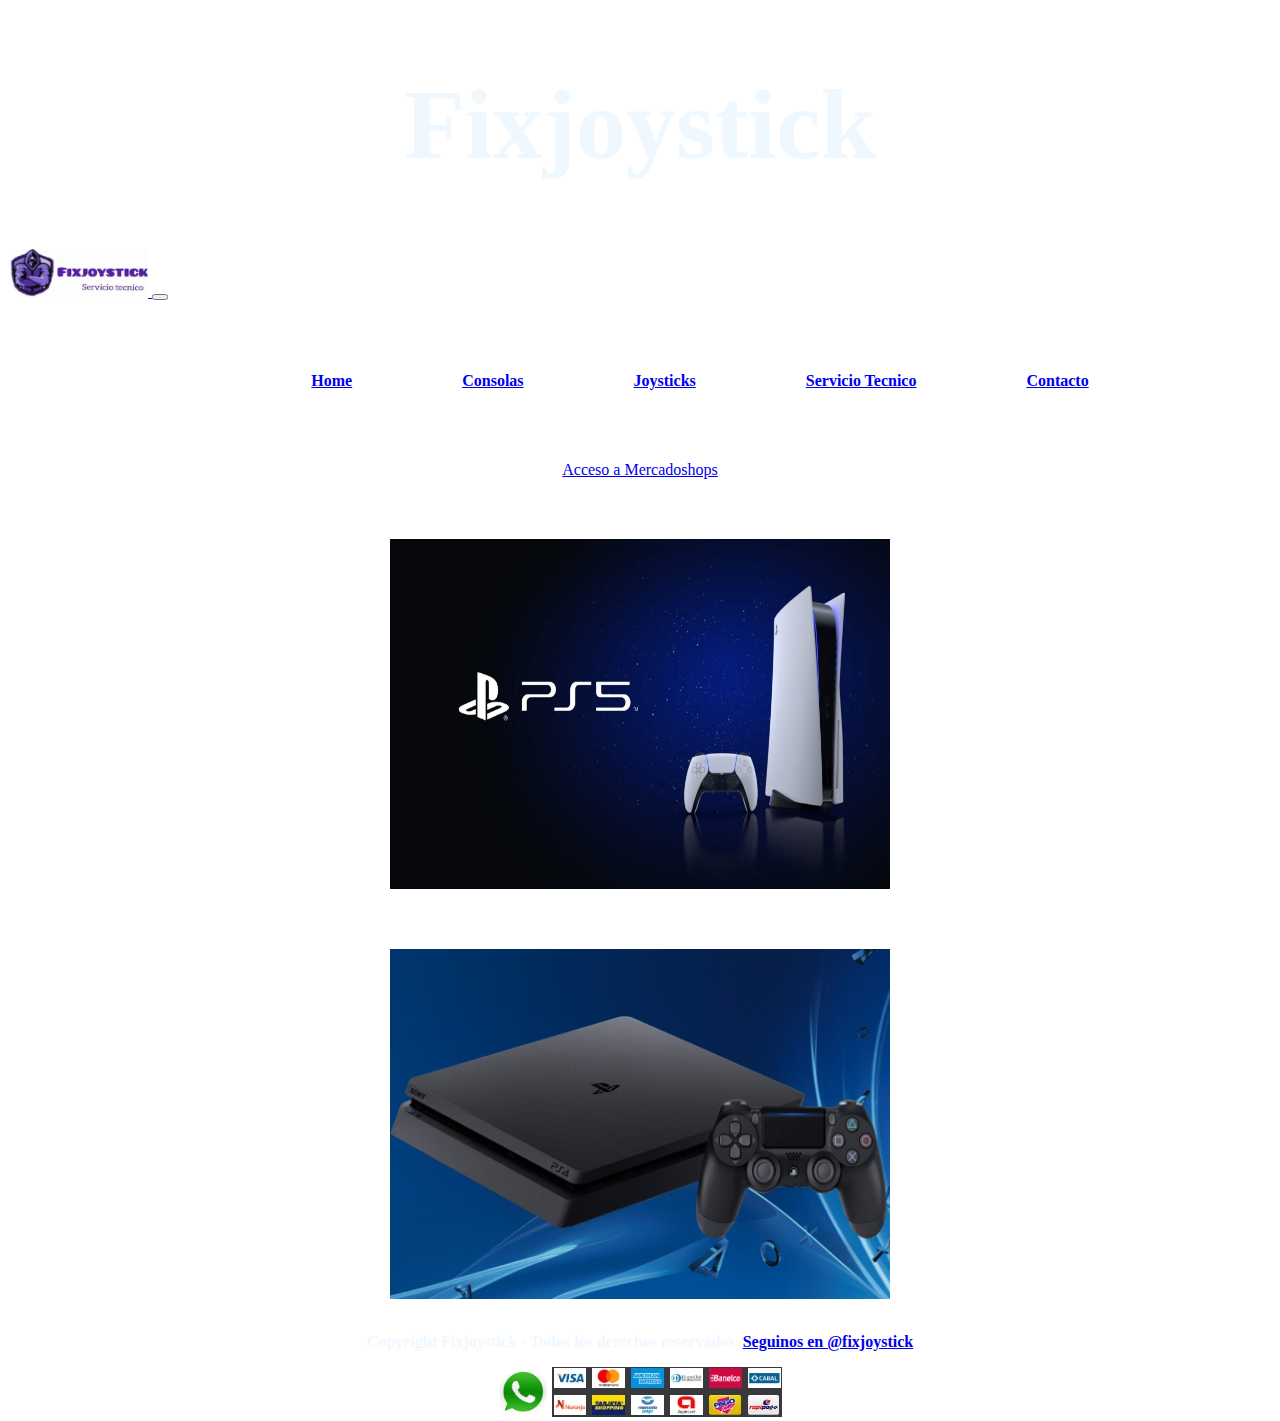
<file: paginas/consolas.html>
<!DOCTYPE html>
<html lang="en">
<head>
    <meta charset="UTF-8">
    <meta http-equiv="X-UA-Compatible" content="IE=edge">
    <meta name="viewport" content="width=device-width, initial-scale=1.0">
    <meta name="description" content="servicio tecnico y venta de joysticks y consolas">
    <meta name="keywords" content="joysticks, consolas, servicio tecnico, video juegos, ps4,
    ps5, xbox, switch">
    <link rel="stylesheet" href="../estilo.css"/>
    <link href="https://cdn.jsdelivr.net/npm/bootstrap@5.2.0-beta1/dist/css/bootstrap.min.css" rel="stylesheet" integrity="sha384-0evHe/X+R7YkIZDRvuzKMRqM+OrBnVFBL6DOitfPri4tjfHxaWutUpFmBp4vmVor" crossorigin="anonymous">
    <title>Consolas - Fixjoystick</title>
</head>
<body class="p-3 mb-2 bg-warning text-dark">
    <h1 class="titulo">Fixjoystick</h1>
    <nav class="navbar navbar-expand-lg bg-transparent">
        <div class="container-fluid">
          <a class="navbar-brand" href="../index.html">
            <img src="../imagenes.html/brand.jpeg" alt="" width="140" height="48">
          </a>
          <button class="navbar-toggler" type="button" data-bs-toggle="collapse" data-bs-target="#navbarSupportedContent" 
          aria-controls="navbarSupportedContent" aria-expanded="false" aria-label="Toggle navigation">
            <span class="navbar-toggler-icon"></span>
          </button>
          <div class="collapse navbar-collapse" id="navbarSupportedContent">
            <ul class="navbar-nav me-auto mb-2 mb-lg-0">
              <li class="nav-item">
                <a class="nav-link active" aria-current="page" href="../index.html">Home</a>
              </li>
              <li class="nav-item">
                <a class="nav-link" href="./consolas.html">Consolas</a>
              </li>
              <li class="nav-item">
                <a class="nav-link" href="./joysticks.html">Joysticks</a>
              </li>
              <li class="nav-item">
                <a class="nav-link" href="./serviciotecnico.html">Servicio Tecnico</a>
              </li>
              <li class="nav-item">
                <a class="nav-link" href="./contacto.html">Contacto</a>
              </li>   
            </ul>
          </div>
        </div>
      </nav>
    <div class="mercadoshops"><a href="https://fixjoystick.mercadoshops.com.ar/">Acceso a Mercadoshops</a></div>
<img src="../imagenes.html/imagenps5.jpg"  class="img-fluid" alt="Ps5"/>
<img src="../imagenes.html/ps4.jpg" class="img-fluid" widht="180" height="180" alt="Ps4"/>
<br>
<footer>
  <p>Copyright Fixjoystick - Todos los derechos reservados /<a href="https://www.instagram.com/fixjoystick/?hl=es">Seguinos en @fixjoystick</a>
  </p><a href="https://api.whatsapp.com/message/NCKVI7XJT4GWJ1?autoload=1&app_absent=0"><img class="wsp" src="../imagenes.html/iconowahtsap.webp" alt="wp"></a>
  <img class="pagos" src="../imagenes.html/medios de pago.jpg" alt="Pagos">
    </footer>

    <script src="https://cdn.jsdelivr.net/npm/bootstrap@5.2.0-beta1/dist/js/bootstrap.bundle.min.js" integrity="sha384-pprn3073KE6tl6bjs2QrFaJGz5/SUsLqktiwsUTF55Jfv3qYSDhgCecCxMW52nD2" crossorigin="anonymous"></script>
</body>
</html>
</file>
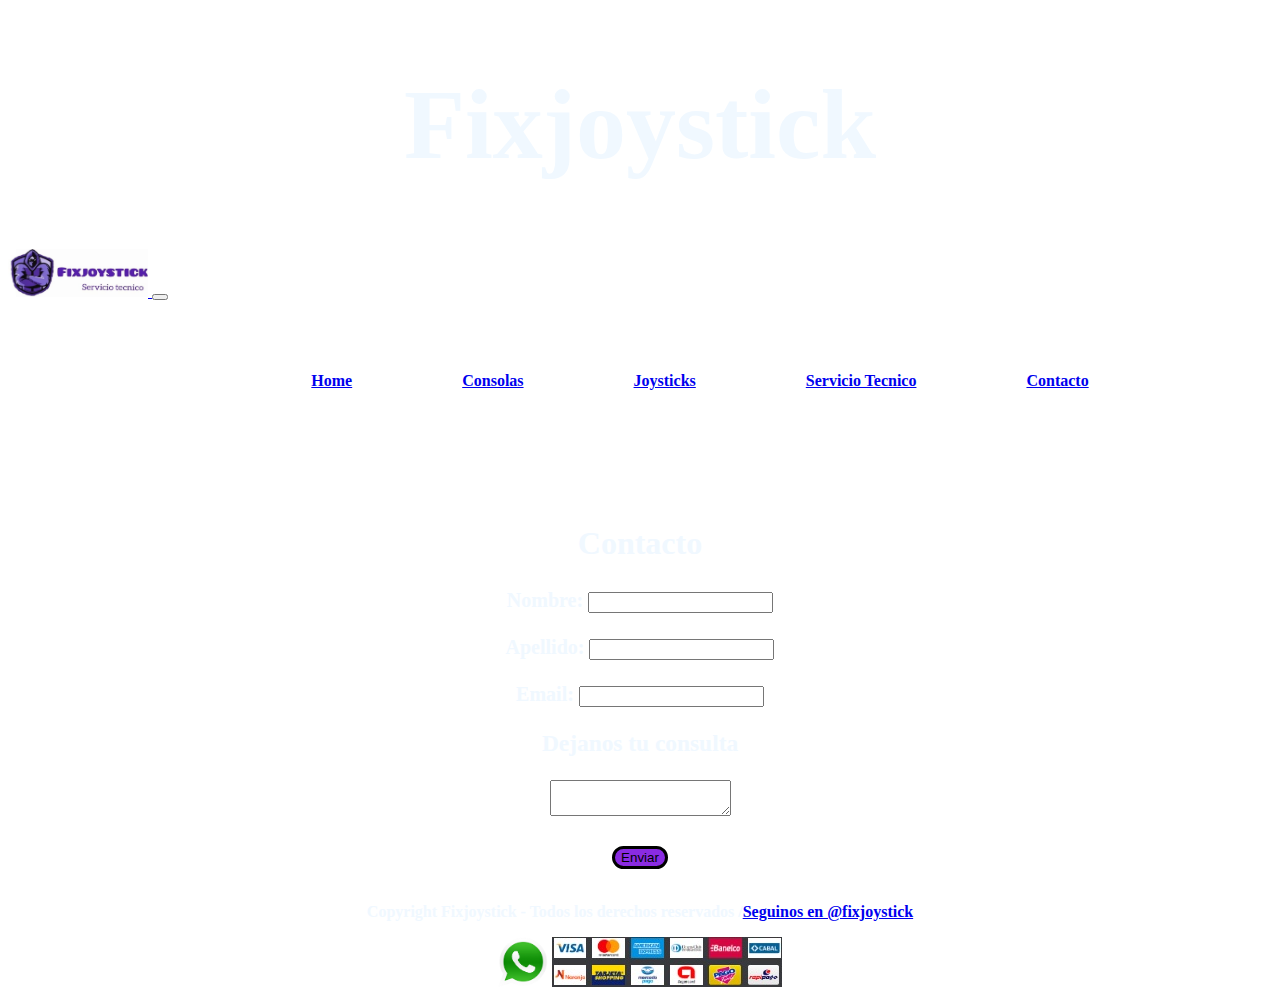
<file: paginas/contacto.html>
<!DOCTYPE html>
<html lang="en">
<head>
    <meta charset="UTF-8">
    <meta http-equiv="X-UA-Compatible" content="IE=edge">
    <meta name="viewport" content="width=device-width, initial-scale=1.0">
    <meta name="description" content="servicio tecnico y venta de joysticks y consolas">
    <meta name="keywords" content="joysticks, consolas, servicio tecnico, video juegos, ps4,
    ps5, xbox, switch">
    <link rel="stylesheet" href="../estilo.css"/>
    <link href="https://cdn.jsdelivr.net/npm/bootstrap@5.2.0-beta1/dist/css/bootstrap.min.css" rel="stylesheet" integrity="sha384-0evHe/X+R7YkIZDRvuzKMRqM+OrBnVFBL6DOitfPri4tjfHxaWutUpFmBp4vmVor" crossorigin="anonymous">
    <title>Contacto - Fixjoystick</title>
</head>
<body class="p-3 mb-2 bg-warning text-dark">
    <header>
    <h1 class="titulo">Fixjoystick</h1>
</header>
<nav class="navbar navbar-expand-lg bg-transparent">
    <div class="container-fluid">
      <a class="navbar-brand" href="../index.html">
        <img src="../imagenes.html/brand.jpeg" alt="" width="140" height="48">
      </a>
      <button class="navbar-toggler" type="button" data-bs-toggle="collapse" data-bs-target="#navbarSupportedContent" 
      aria-controls="navbarSupportedContent" aria-expanded="false" aria-label="Toggle navigation">
        <span class="navbar-toggler-icon"></span>
      </button>
      <div class="collapse navbar-collapse" id="navbarSupportedContent">
        <ul class="navbar-nav me-auto mb-2 mb-lg-0">
          <li class="nav-item">
            <a class="nav-link active" aria-current="page" href="../index.html">Home</a>
          </li>
          <li class="nav-item">
            <a class="nav-link" href="./consolas.html">Consolas</a>
          </li>
          <li class="nav-item">
            <a class="nav-link" href="./joysticks.html">Joysticks</a>
          </li>
          <li class="nav-item">
            <a class="nav-link" href="./serviciotecnico.html">Servicio Tecnico</a>
          </li>
          <li class="nav-item">
            <a class="nav-link" href="./contacto.html">Contacto</a>
          </li>   
        </ul>
      </div>
    </div>
  </nav>
    <form>
        <h2>Contacto</h2>
        <label for="Nombre">Nombre:</label>
        <input type="text"name="nombre"id="nombre" class="rounded-pill">
        <br></br>
        <label for="Apellido">Apellido:</label>
        <input type="text"name="Apellido"id="Apellido" class="rounded-pill">
        <br></br>
        <label for="Email">Email:</label>
        <input type="text"name="Email"id="Email" class="rounded-pill">
        <h3>Dejanos tu consulta</h3>
        <textarea></textarea>
        <br></br>
        <input class="boton1" type="submit" value="Enviar"/>          
    </form>
    <br>
    <footer>
        <p>Copyright Fixjoystick - Todos los derechos reservados /<a href="https://www.instagram.com/fixjoystick/?hl=es">Seguinos en @fixjoystick</a>
        </p><a href="https://api.whatsapp.com/message/NCKVI7XJT4GWJ1?autoload=1&app_absent=0"><img class="wsp" src="../imagenes.html/iconowahtsap.webp" alt="wp"></a>
            <img class="pagos" src="../imagenes.html/medios de pago.jpg" alt="Pagos">
        </footer>
   
        <script src="https://cdn.jsdelivr.net/npm/bootstrap@5.2.0-beta1/dist/js/bootstrap.bundle.min.js" integrity="sha384-pprn3073KE6tl6bjs2QrFaJGz5/SUsLqktiwsUTF55Jfv3qYSDhgCecCxMW52nD2" crossorigin="anonymous"></script>
</body>
</html>
</file>
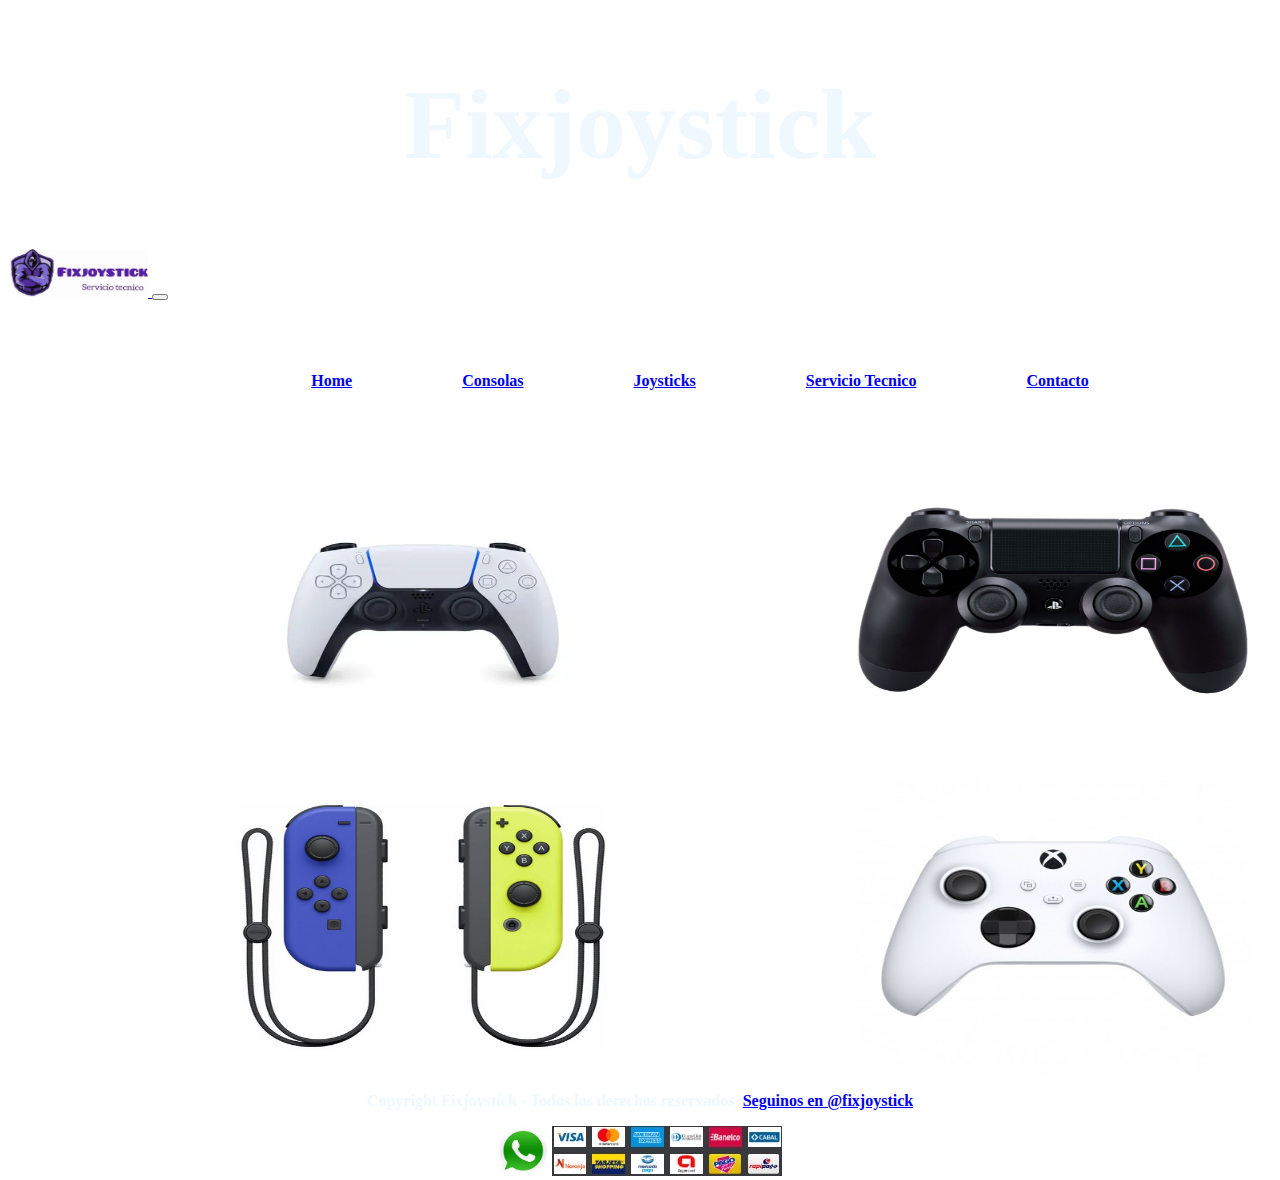
<file: paginas/joysticks.html>
<!DOCTYPE html>
<html lang="en">
<head>
    <meta charset="UTF-8">
    <meta http-equiv="X-UA-Compatible" content="IE=edge">
    <meta name="viewport" content="width=device-width, initial-scale=1.0">
    <meta name="description" content="servicio tecnico y venta de joysticks y consolas">
    <meta name="keywords" content="joysticks, consolas, servicio tecnico, video juegos, ps4,
    ps5, xbox, switch">
    <link rel="stylesheet" href="../estilo.css"/>
    <link href="https://cdn.jsdelivr.net/npm/bootstrap@5.2.0-beta1/dist/css/bootstrap.min.css" rel="stylesheet" integrity="sha384-0evHe/X+R7YkIZDRvuzKMRqM+OrBnVFBL6DOitfPri4tjfHxaWutUpFmBp4vmVor" crossorigin="anonymous">
    <title>Joysticks - Fixjoystick</title>
</head>
<body class="p-3 mb-2 bg-warning text-dark">
    <h1 class="titulo">Fixjoystick</h1>
    <nav class="navbar navbar-expand-lg bg-transparent">
        <div class="container-fluid">
          <a class="navbar-brand" href="../index.html">
            <img src="../imagenes.html/brand.jpeg" alt="" width="140" height="48">
          </a>
          <button class="navbar-toggler" type="button" data-bs-toggle="collapse" data-bs-target="#navbarSupportedContent" 
          aria-controls="navbarSupportedContent" aria-expanded="false" aria-label="Toggle navigation">
            <span class="navbar-toggler-icon"></span>
          </button>
          <div class="collapse navbar-collapse" id="navbarSupportedContent">
            <ul class="navbar-nav me-auto mb-2 mb-lg-0">
              <li class="nav-item">
                <a class="nav-link active" aria-current="page" href="../index.html">Home</a>
              </li>
              <li class="nav-item">
                <a class="nav-link" href="./consolas.html">Consolas</a>
              </li>
              <li class="nav-item">
                <a class="nav-link" href="./joysticks.html">Joysticks</a>
              </li>
              <li class="nav-item">
                <a class="nav-link" href="./serviciotecnico.html">Servicio Tecnico</a>
              </li>
              <li class="nav-item">
                <a class="nav-link" href="./contacto.html">Contacto</a>
              </li>   
            </ul>
          </div>
        </div>
      </nav>
              <div class="divpadre"> 
    <img class="joys" src="../imagenes.html/joyps5.webp">
    <img class="joys" src="../imagenes.html/joyps4.jpg">
    <img class="joys" src="../imagenes.html/joyswitch.jpg">
    <img class="joys" src="../imagenes.html/joyxbox.jpg">
              </div>
    <footer>
        <p>Copyright Fixjoystick - Todos los derechos reservados /<a href="https://www.instagram.com/fixjoystick/?hl=es">Seguinos en @fixjoystick</a>
        </p><a href="https://api.whatsapp.com/message/NCKVI7XJT4GWJ1?autoload=1&app_absent=0"><img class="wsp" src="../imagenes.html/iconowahtsap.webp" alt="wp"></a>
            <img src="../imagenes.html/medios de pago.jpg" alt="Pagos"></div>
        </footer>

        <script src="https://cdn.jsdelivr.net/npm/bootstrap@5.2.0-beta1/dist/js/bootstrap.bundle.min.js" integrity="sha384-pprn3073KE6tl6bjs2QrFaJGz5/SUsLqktiwsUTF55Jfv3qYSDhgCecCxMW52nD2" crossorigin="anonymous"></script>
</body>
</html>
</file>
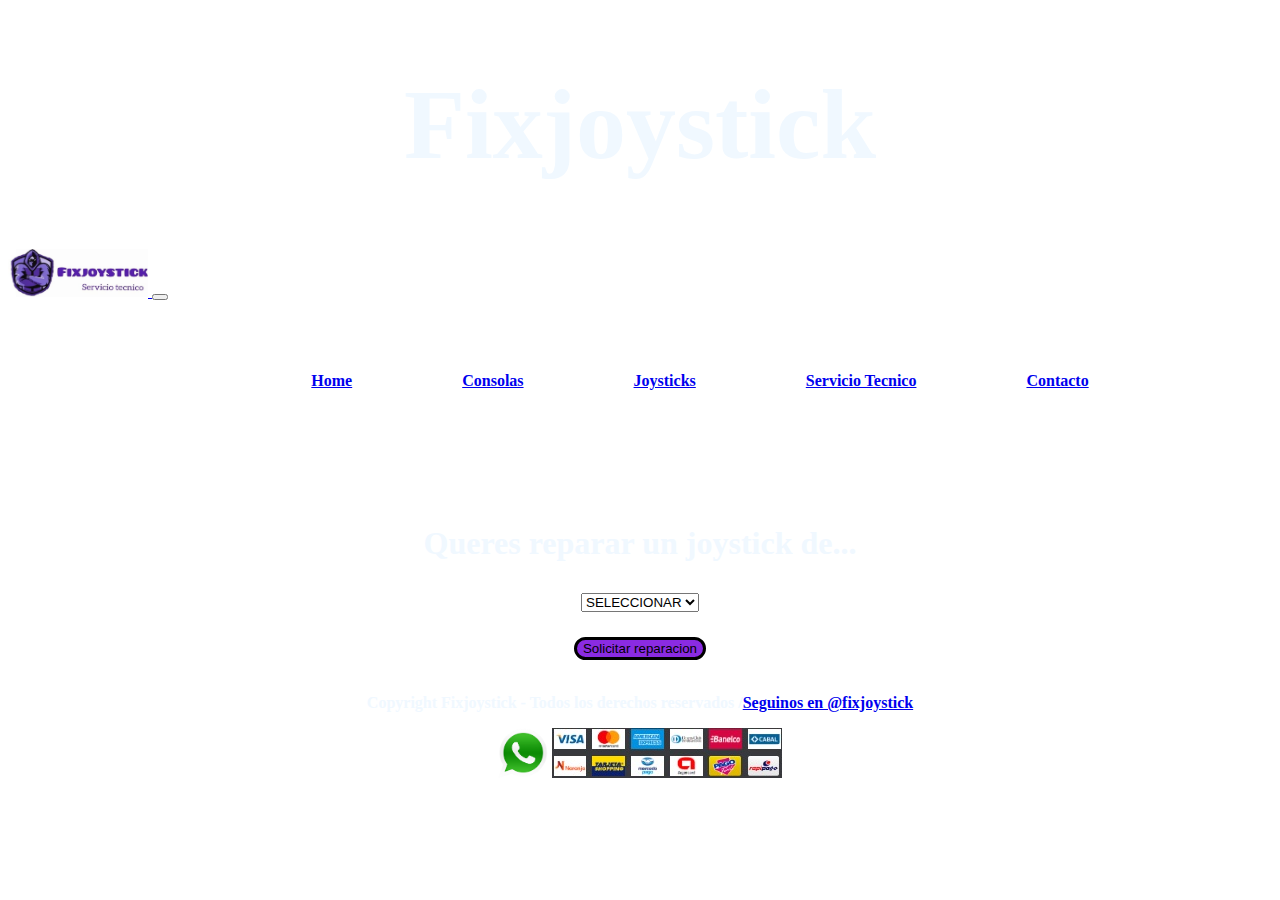
<file: paginas/serviciotecnico.html>
<!DOCTYPE html>
<html lang="en">
<head>
    <meta charset="UTF-8">
    <meta http-equiv="X-UA-Compatible" content="IE=edge">
    <meta name="viewport" content="width=device-width, initial-scale=1.0">
    <meta name="description" content="servicio tecnico y venta de joysticks y consolas">
    <meta name="keywords" content="joysticks, consolas, servicio tecnico, video juegos, ps4,
    ps5, xbox, switch">
    <link rel="stylesheet" href="../estilo.css"/>
    <link href="https://cdn.jsdelivr.net/npm/bootstrap@5.2.0-beta1/dist/css/bootstrap.min.css" rel="stylesheet" integrity="sha384-0evHe/X+R7YkIZDRvuzKMRqM+OrBnVFBL6DOitfPri4tjfHxaWutUpFmBp4vmVor" crossorigin="anonymous">
    <title>Servicio Tecnico - Fixjoystick</title>
</head>
<body class="p-3 mb-2 bg-warning text-dark">
    <h1 class="titulo">Fixjoystick</h1>
    <nav class="navbar navbar-expand-lg bg-transparent">
        <div class="container-fluid">
          <a class="navbar-brand" href="../index.html">
            <img src="../imagenes.html/brand.jpeg" alt="" width="140" height="48">
          </a>
          <button class="navbar-toggler" type="button" data-bs-toggle="collapse" data-bs-target="#navbarSupportedContent" 
          aria-controls="navbarSupportedContent" aria-expanded="false" aria-label="Toggle navigation">
            <span class="navbar-toggler-icon"></span>
          </button>
          <div class="collapse navbar-collapse" id="navbarSupportedContent">
            <ul class="navbar-nav me-auto mb-2 mb-lg-0">
              <li class="nav-item">
                <a class="nav-link active" aria-current="page" href="../index.html">Home</a>
              </li>
              <li class="nav-item">
                <a class="nav-link" href="./consolas.html">Consolas</a>
              </li>
              <li class="nav-item">
                <a class="nav-link" href="./joysticks.html">Joysticks</a>
              </li>
              <li class="nav-item">
                <a class="nav-link" href="./serviciotecnico.html">Servicio Tecnico</a>
              </li>
              <li class="nav-item">
                <a class="nav-link" href="./contacto.html">Contacto</a>
              </li>   
            </ul>
          </div>
        </div>
      </nav>
    <h2>Queres reparar un joystick de...</h2>
    <form>
        <select name="Joystick">
            <option value="SELECCIONAR">SELECCIONAR</option>
            <option value="Ps5">Ps5</option>
            <option value="Ps4">Ps4</option>
            <option value="XboxOne">Xbox One</option>
            <option value="Switch">Switch</option>
        </select>
        <br></br>
        <input class="boton" type="submit" value="Solicitar reparacion"/>
    </form>
    <br>
    <footer>
        <p>Copyright Fixjoystick - Todos los derechos reservados /<a href="https://www.instagram.com/fixjoystick/?hl=es">Seguinos en @fixjoystick</a>
        </p><a href="https://api.whatsapp.com/message/NCKVI7XJT4GWJ1?autoload=1&app_absent=0"><img class="wsp" src="../imagenes.html/iconowahtsap.webp" alt="wp"></a>
            <img class="pagos" src="../imagenes.html/medios de pago.jpg" alt="Pagos">
        </footer>
        <script src="https://cdn.jsdelivr.net/npm/bootstrap@5.2.0-beta1/dist/js/bootstrap.bundle.min.js" integrity="sha384-pprn3073KE6tl6bjs2QrFaJGz5/SUsLqktiwsUTF55Jfv3qYSDhgCecCxMW52nD2" crossorigin="anonymous"></script>
</body>
</html>
</file>
<file: estilo.css>
.titulo {
  color: aliceblue;
  text-align: center;
  font-family: fantasy;
  font-size: 100px;
  -webkit-animation-name: animacion;
          animation-name: animacion;
  -webkit-animation-duration: 7s;
          animation-duration: 7s;
  -webkit-animation-iteration-count: infinite;
          animation-iteration-count: infinite;
}

.subtitulo {
  background-color: yellow;
  color: blueviolet;
  border-radius: 20px;
}

.boton, .boton1 {
  border-radius: 15px;
  background-color: blueviolet;
  border: 3px solid black;
}

.navbar {
  color: blueviolet;
}

.col {
  text-align: center;
}

.carrousel {
  height: 220px;
  width: 350px;
  display: grid;
  place-content: center;
  margin-left: 10px;
  display: block;
  margin: auto;
}

.barra {
  -webkit-text-decoration: solid;
          text-decoration: solid;
}

@-webkit-keyframes animacion {
  0% {
    color: blueviolet;
  }
  25% {
    color: rgb(57, 173, 173);
  }
  50% {
    color: rgb(105, 8, 100);
  }
  100% {
    color: rgb(68, 4, 63);
  }
}

@keyframes animacion {
  0% {
    color: blueviolet;
  }
  25% {
    color: rgb(57, 173, 173);
  }
  50% {
    color: rgb(105, 8, 100);
  }
  100% {
    color: rgb(68, 4, 63);
  }
}
.mercadoshops {
  text-align: center;
}

ul {
  display: flex;
  justify-content: center;
  align-items: center;
  flex-direction: row;
  margin-left: 80px;
}

li {
  display: flex;
  justify-content: center;
  font-feature-settings: "calt";
  font-weight: 900;
  margin: 50px;
  padding: 5px;
}

.img-fluid {
  width: 500px;
  height: 350px;
  display: block;
  margin: auto;
  margin-top: 60px;
}

footer {
  text-align: center;
  font-weight: bold;
  font-family: cursive;
  position: static;
  bottom: 0;
  color: aliceblue;
  height: 55px;
  margin-top: 100px;
  margin: auto;
  display: block;
}

.wsp {
  height: 50px;
  width: 50px;
  left: auto;
  line-height: 50px;
  margin-left: 0px;
}

form {
  color: aliceblue;
  font-weight: bolder;
  font-family: cursive;
  margin-top: 10px;
  font-size: 20px;
  text-align: center;
}

h2 {
  text-align: center;
  color: aliceblue;
  margin-top: 80px;
  font-size: xx-large;
  font-family: cursive;
}

.ps5 {
  margin-left: 36%;
  width: 400px;
  height: 300px;
}

.ps5:hover {
  border: 10px solid violet;
}

.ps4 {
  margin-left: 36%;
  width: 400px;
  height: 300px;
  margin-top: 100px;
}

.ps4:hover {
  border: 10px solid violet;
}

.divpadre {
  display: grid;
  grid-template-columns: repeat(2, 1fr);
  grid-template-rows: repeat(2, 1fr);
  grid-column-gap: 15px;
  grid-row-gap: 15px;
  width: 80px;
  margin-top: 15px;
}

.joys {
  margin-left: 215px;
  width: 400px;
  height: 300px;
  Border-radius: 70px;
  display: grid;
  grid-gap: 20px;
}

@media screen and (max-width: 800px) {
  .titulo {
    color: aliceblue;
    text-align: center;
    font-family: fantasy;
    font-size: 50px;
    -webkit-animation-name: animacion;
            animation-name: animacion;
    -webkit-animation-duration: 7s;
            animation-duration: 7s;
    -webkit-animation-iteration-count: infinite;
            animation-iteration-count: infinite;
    margin: auto;
    display: block;
  }

  nav {
    display: grid;
    grid-template-columns: 1fr;
    grid-gap: 1em;
    margin-left: -180px;
    position: relative;
  }

  .carrousel {
    width: 350px;
    height: 220px;
    display: grid;
    place-content: center;
    margin-left: 10px;
    display: block;
    margin: auto;
    margin-top: 100px;
  }

  form {
    background: #222;
    padding: 5px 20px;
    list-style-type: none;
  }

  footer {
    font-size: smaller;
    text-align: center;
    font-weight: bold;
    font-family: cursive;
    position: static;
    bottom: 10px;
    color: aliceblue;
    height: 55px;
    margin-top: 100px;
    display: block;
    margin: auto;
  }

  .divpadre {
    display: grid;
    grid-template-columns: repeat(1, 4fr);
    grid-column-gap: 15px;
    grid-row-gap: 15px;
  }
}
@media screen and (max-width: 500px) {
  .nombre {
    display: flex;
    flex-direction: column;
  }
}/*# sourceMappingURL=estilo.css.map */
</file>
